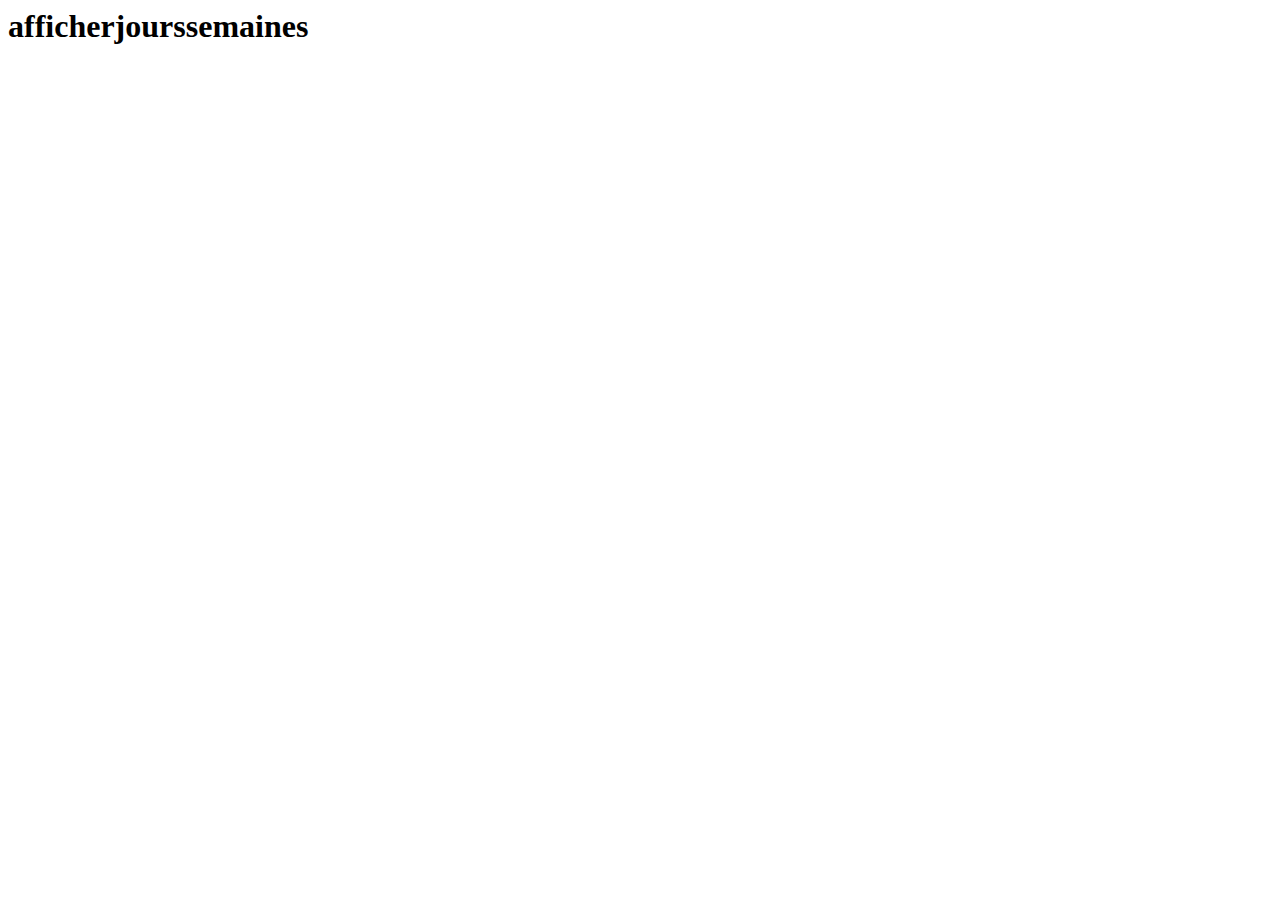
<file: jour01/job05/index.html>
<html lang="fr">
<head>
    <meta charset="UTF-8">
    <meta http-equiv="X-UA-Compatible" content="IE=edge">
    <meta name="viewport" content="width=device-width, initial-scale=1.0">
    <title>Document</title>
    <script src="script.js"></script>

</head>
<h1>afficherjourssemaines</h1>
</html>
</file>
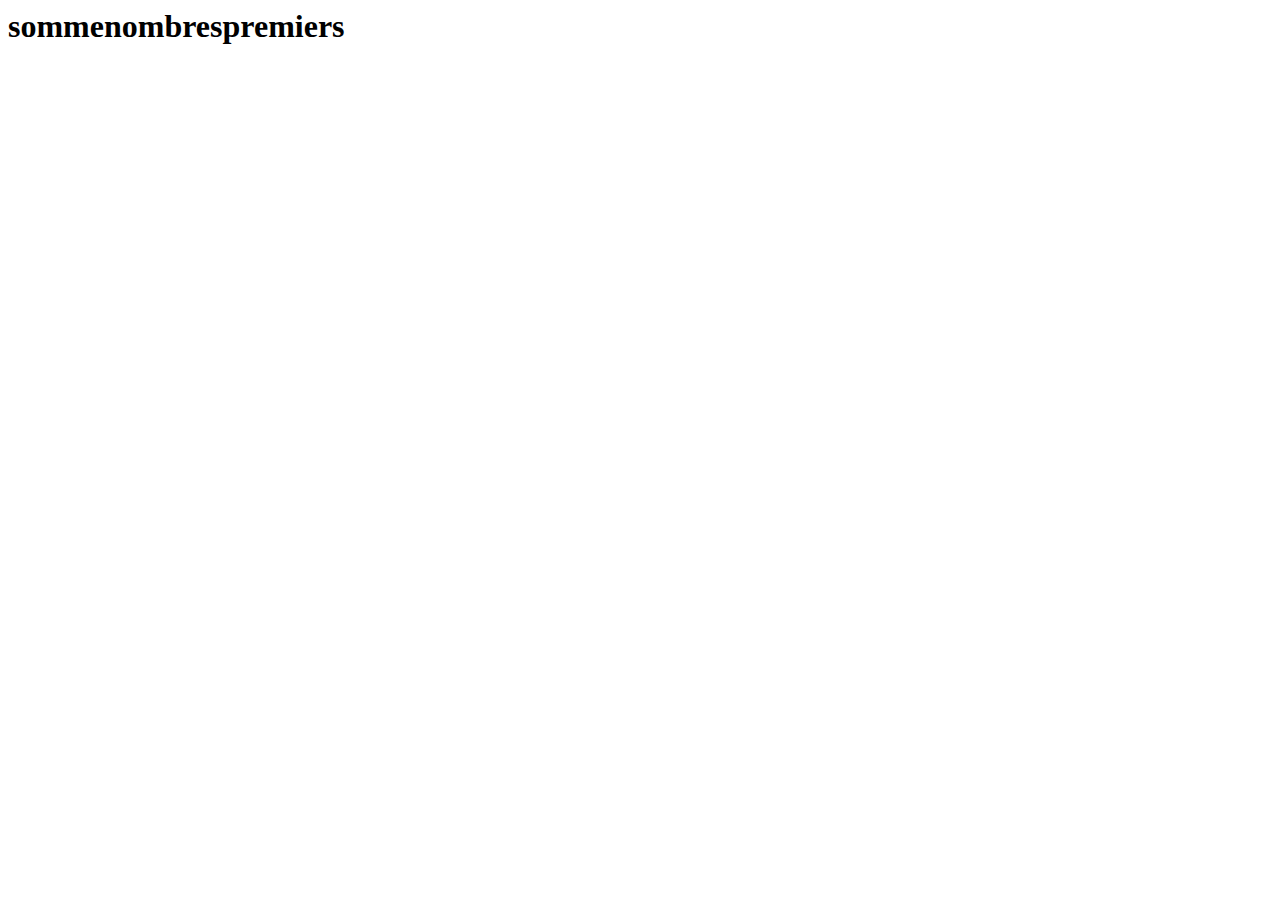
<file: jour01/job08/index.html>
<html lang="fr">
<head>
    <meta charset="UTF-8">
    <meta http-equiv="X-UA-Compatible" content="IE=edge">
    <meta name="viewport" content="width=device-width, initial-scale=1.0">
    <title>Document</title>
    <script src="script.js"></script>

    
</head>
<body>
    <h1>sommenombrespremiers</h1>
</body>

</html>
</file>
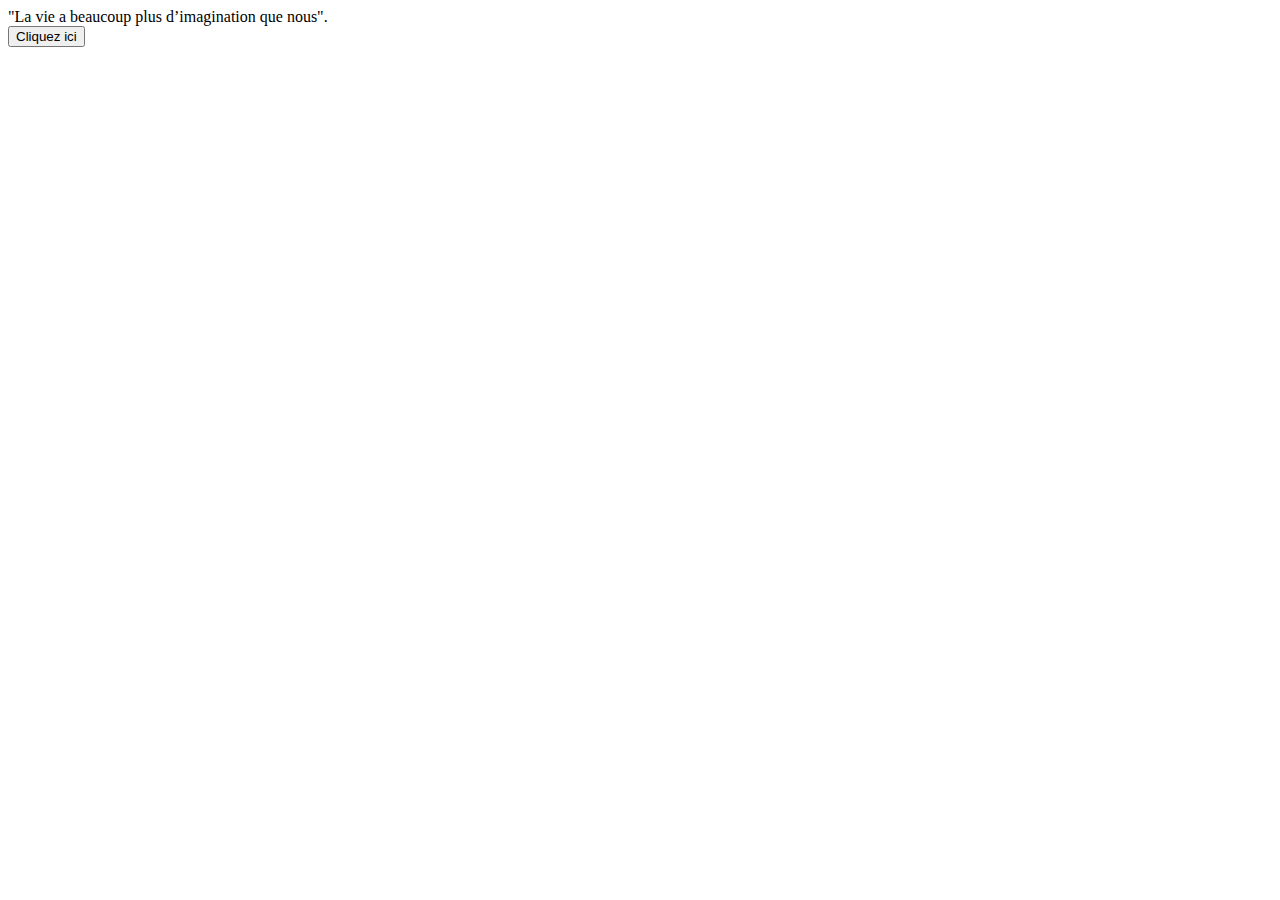
<file: jour02/job01/index.html>
<!DOCTYPE html>
<html>
<head>
  <title>citation</title>
<script src="script.js"></script>
</head>
<body>
  <article id="citation">"La vie a beaucoup plus d’imagination que nous".</article>
  <button id="button" onclick="citation()">Cliquez ici</button>
</body>
</html>
</file>
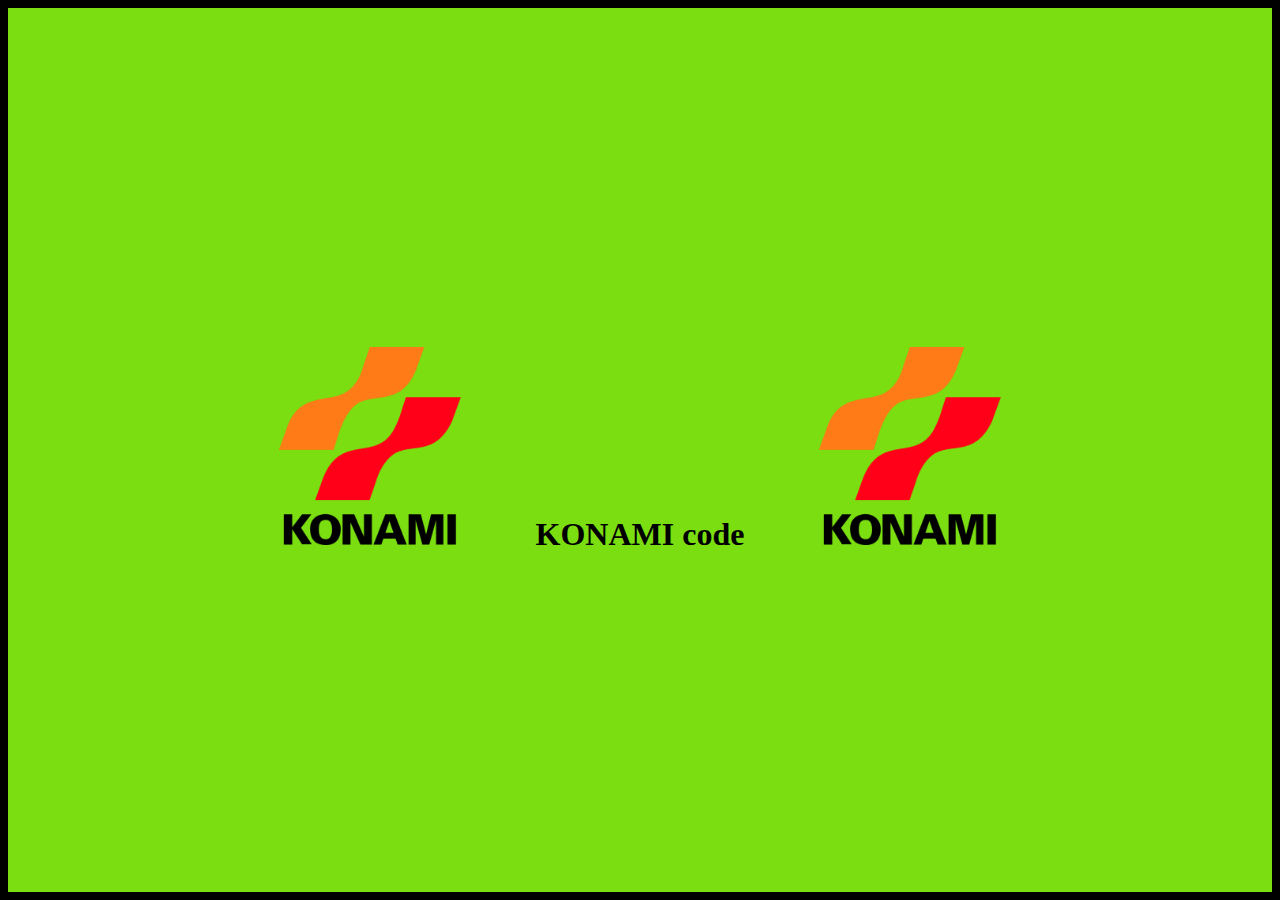
<file: jour02/job06/index.html>
<html lang="fr">
<head>
    <meta charset="UTF-8">
    <meta name="viewport" content="width=device-width, initial-scale=1.0">
    <title>KONAMI CODE</title>
    <link rel="stylesheet" href="style.css">
</head>

<body>
    <h1> 
        <img src="Konami-Logo.png" alt="logo de konami 1998">
        KONAMI code 
        <img src="Konami-Logo.png" alt="logo de konami 1998">
    </h1>

</body>
<script src="script.js"></script>
</html>
</file>
<file: jour02/job06/style.css>
body {
    width: 100%;
    height: 100vh;
    background-color: #7ade10;
    color: #000000;
    border: 0.5rem solid #000000;
    display: flex;
    justify-content: center;
    align-items: center;
    margin: 0;
    padding: 0;
    box-sizing: border-box; /* Inclure la bordure dans le calcul de la taille */
  }
  
  h1 {
    text-align: center; /* Centrer horizontalement */
  }
  
  h1 img {
    width: 25%;
    display: inline-block;
  }
</file>
